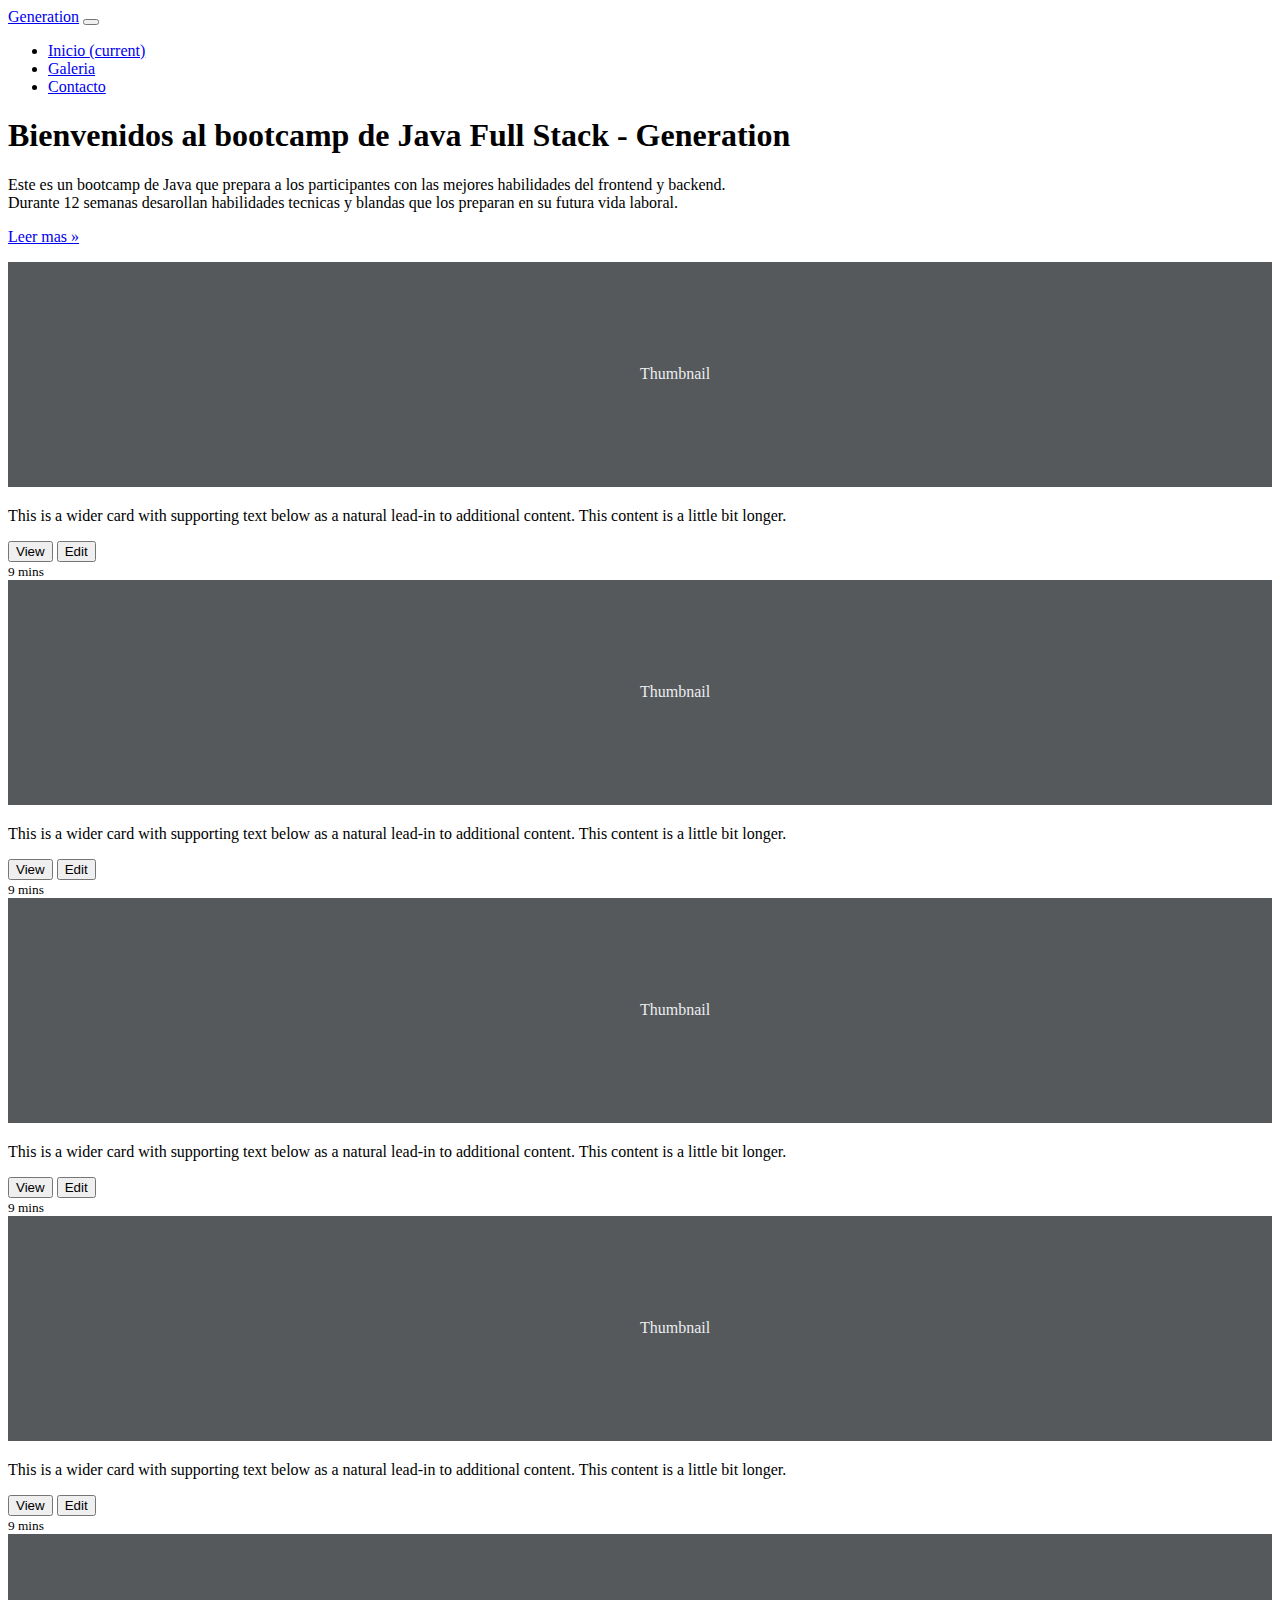
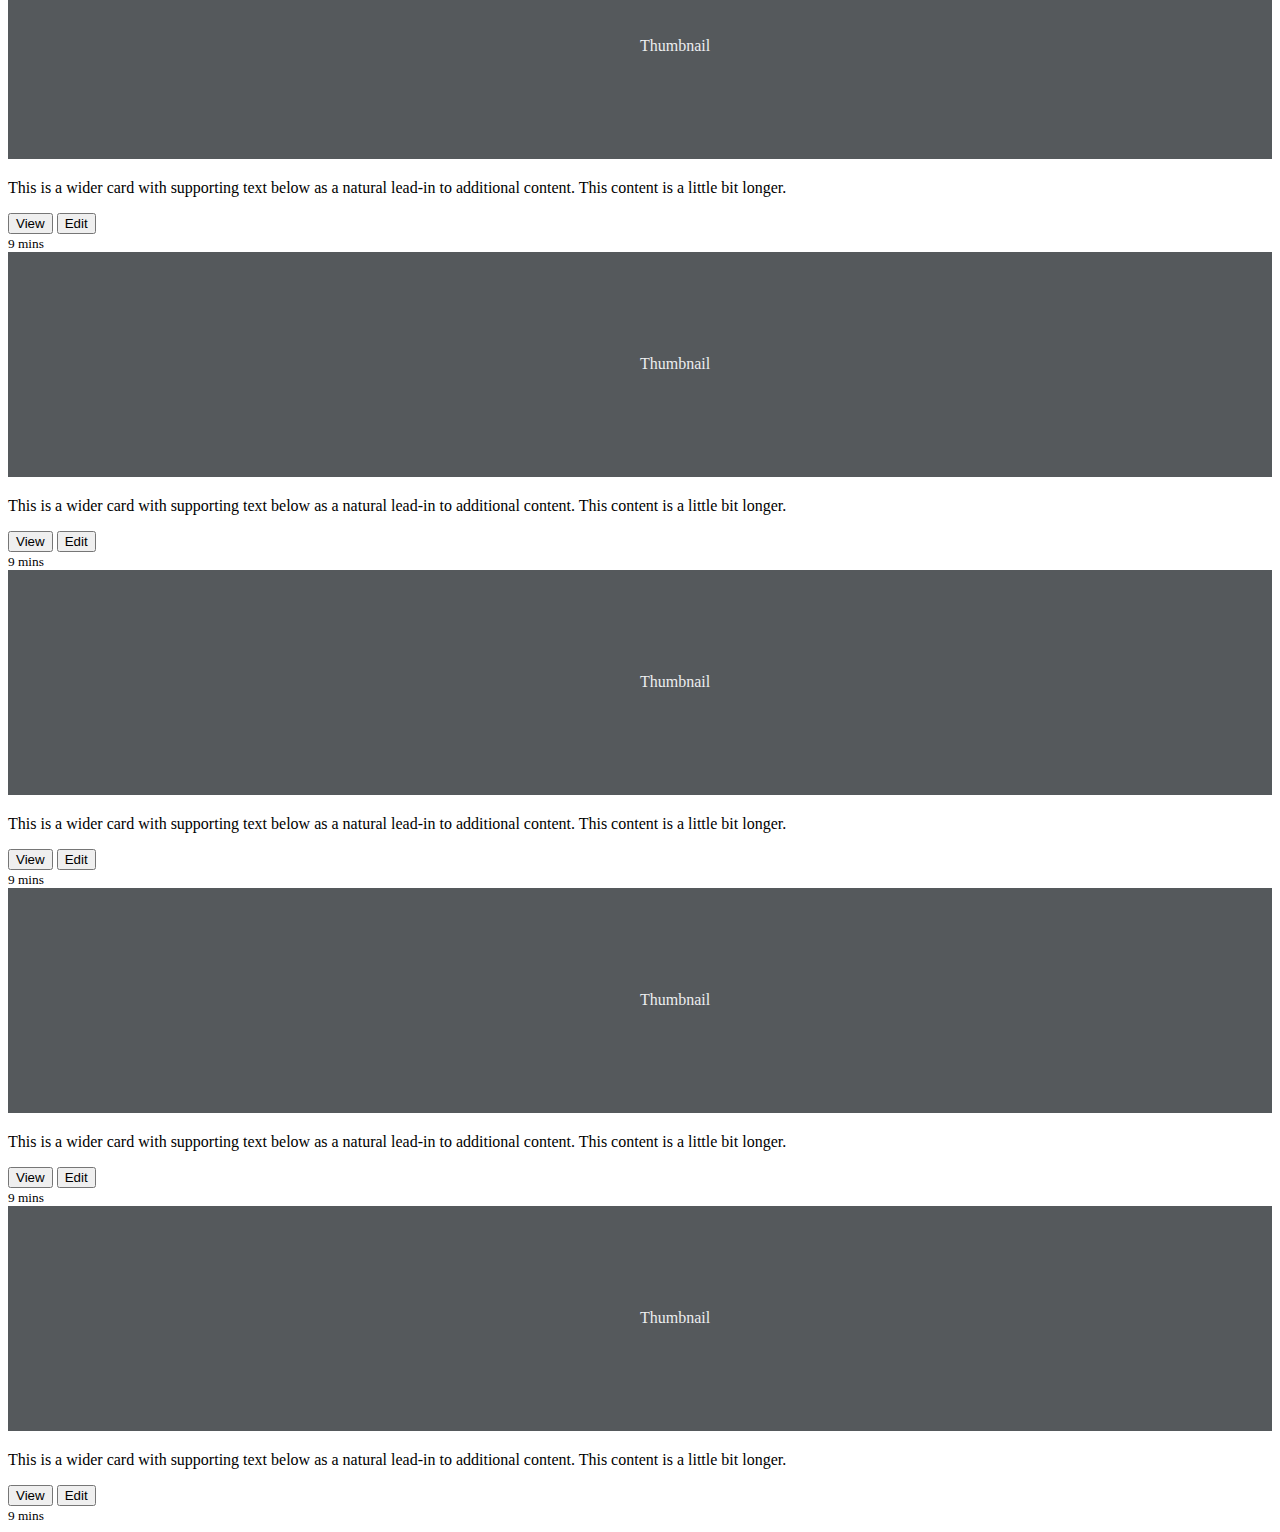
<file: disenos-bootstrap.html>
<!DOCTYPE html>
<html>
    <head>
        <meta charset="UTF-8">
        <meta name="viewport" content="width=device-width, initial-scale=1, shrink-to-fit=no">
       <!--  <link rel="stylesheet" href="assets/css/bootstrap.min.css"> -->
       <link rel="stylesheet" href="https://cdn.jsdelivr.net/npm/bootstrap@4.6.0/dist/css/bootstrap.min.css" integrity="sha384-B0vP5xmATw1+K9KRQjQERJvTumQW0nPEzvF6L/Z6nronJ3oUOFUFpCjEUQouq2+l" crossorigin="anonymous">
        
        <title>Aprendiendo Bootstrap</title>
    </head>
    <body>
        <header>

            <nav class="navbar navbar-expand-lg navbar-light bg-primary">
                <a class="navbar-brand" href="#">Generation</a>
                <button class="navbar-toggler" type="button" data-toggle="collapse" data-target="#navbarSupportedContent" aria-controls="navbarSupportedContent" aria-expanded="false" aria-label="Toggle navigation">
                  <span class="navbar-toggler-icon"></span>
                </button>
              
                <div class="collapse navbar-collapse" id="navbarSupportedContent">
                  <ul class="navbar-nav mr-auto">
                    <li class="nav-item active">
                      <a class="nav-link text-white" href="#">Inicio <span class="sr-only">(current)</span></a>
                    </li>
                    <li class="nav-item">
                      <a class="nav-link text-white" href="#">Galeria</a>
                    </li>
                    <li class="nav-item">
                      <a class="nav-link text-white" href="#">Contacto</a>
                    </li>
                  </ul>
                </div>
              </nav>
        </header>
        <main>
            <div class="jumbotron">
                <div class="container">
                  <h1 class="display-3">Bienvenidos al bootcamp de Java Full Stack - Generation</h1>
                  <p>Este es un bootcamp de Java que prepara a los participantes con las mejores habilidades del frontend y backend.
                      <br />
                      Durante 12 semanas desarollan habilidades tecnicas y blandas que los preparan en su futura vida laboral.

                  </p>
                  <p><a class="btn btn-primary btn-lg" href="#" role="button">Leer mas »</a></p>
                </div>
            </div>

            <div class="album py-5 bg-light">
                <div class="container">
            
                  <div class="row">
                    <div class="col-md-4">
                      <div class="card mb-4 shadow-sm">
                        <svg class="bd-placeholder-img card-img-top" width="100%" height="225" xmlns="http://www.w3.org/2000/svg" role="img" aria-label="Placeholder: Thumbnail" preserveAspectRatio="xMidYMid slice" focusable="false"><title>Placeholder</title><rect width="100%" height="100%" fill="#55595c"></rect><text x="50%" y="50%" fill="#eceeef" dy=".3em">Thumbnail</text></svg>
            
                        <div class="card-body">
                          <p class="card-text">This is a wider card with supporting text below as a natural lead-in to additional content. This content is a little bit longer.</p>
                          <div class="d-flex justify-content-between align-items-center">
                            <div class="btn-group">
                              <button type="button" class="btn btn-sm btn-outline-secondary">View</button>
                              <button type="button" class="btn btn-sm btn-outline-secondary">Edit</button>
                            </div>
                            <small class="text-muted">9 mins</small>
                          </div>
                        </div>
                      </div>
                    </div>
                    <div class="col-md-4">
                      <div class="card mb-4 shadow-sm">
                        <svg class="bd-placeholder-img card-img-top" width="100%" height="225" xmlns="http://www.w3.org/2000/svg" role="img" aria-label="Placeholder: Thumbnail" preserveAspectRatio="xMidYMid slice" focusable="false"><title>Placeholder</title><rect width="100%" height="100%" fill="#55595c"></rect><text x="50%" y="50%" fill="#eceeef" dy=".3em">Thumbnail</text></svg>
            
                        <div class="card-body">
                          <p class="card-text">This is a wider card with supporting text below as a natural lead-in to additional content. This content is a little bit longer.</p>
                          <div class="d-flex justify-content-between align-items-center">
                            <div class="btn-group">
                              <button type="button" class="btn btn-sm btn-outline-secondary">View</button>
                              <button type="button" class="btn btn-sm btn-outline-secondary">Edit</button>
                            </div>
                            <small class="text-muted">9 mins</small>
                          </div>
                        </div>
                      </div>
                    </div>
                    <div class="col-md-4">
                      <div class="card mb-4 shadow-sm">
                        <svg class="bd-placeholder-img card-img-top" width="100%" height="225" xmlns="http://www.w3.org/2000/svg" role="img" aria-label="Placeholder: Thumbnail" preserveAspectRatio="xMidYMid slice" focusable="false"><title>Placeholder</title><rect width="100%" height="100%" fill="#55595c"></rect><text x="50%" y="50%" fill="#eceeef" dy=".3em">Thumbnail</text></svg>
            
                        <div class="card-body">
                          <p class="card-text">This is a wider card with supporting text below as a natural lead-in to additional content. This content is a little bit longer.</p>
                          <div class="d-flex justify-content-between align-items-center">
                            <div class="btn-group">
                              <button type="button" class="btn btn-sm btn-outline-secondary">View</button>
                              <button type="button" class="btn btn-sm btn-outline-secondary">Edit</button>
                            </div>
                            <small class="text-muted">9 mins</small>
                          </div>
                        </div>
                      </div>
                    </div>
            
                    <div class="col-md-4">
                      <div class="card mb-4 shadow-sm">
                        <svg class="bd-placeholder-img card-img-top" width="100%" height="225" xmlns="http://www.w3.org/2000/svg" role="img" aria-label="Placeholder: Thumbnail" preserveAspectRatio="xMidYMid slice" focusable="false"><title>Placeholder</title><rect width="100%" height="100%" fill="#55595c"></rect><text x="50%" y="50%" fill="#eceeef" dy=".3em">Thumbnail</text></svg>
            
                        <div class="card-body">
                          <p class="card-text">This is a wider card with supporting text below as a natural lead-in to additional content. This content is a little bit longer.</p>
                          <div class="d-flex justify-content-between align-items-center">
                            <div class="btn-group">
                              <button type="button" class="btn btn-sm btn-outline-secondary">View</button>
                              <button type="button" class="btn btn-sm btn-outline-secondary">Edit</button>
                            </div>
                            <small class="text-muted">9 mins</small>
                          </div>
                        </div>
                      </div>
                    </div>
                    <div class="col-md-4">
                      <div class="card mb-4 shadow-sm">
                        <svg class="bd-placeholder-img card-img-top" width="100%" height="225" xmlns="http://www.w3.org/2000/svg" role="img" aria-label="Placeholder: Thumbnail" preserveAspectRatio="xMidYMid slice" focusable="false"><title>Placeholder</title><rect width="100%" height="100%" fill="#55595c"></rect><text x="50%" y="50%" fill="#eceeef" dy=".3em">Thumbnail</text></svg>
            
                        <div class="card-body">
                          <p class="card-text">This is a wider card with supporting text below as a natural lead-in to additional content. This content is a little bit longer.</p>
                          <div class="d-flex justify-content-between align-items-center">
                            <div class="btn-group">
                              <button type="button" class="btn btn-sm btn-outline-secondary">View</button>
                              <button type="button" class="btn btn-sm btn-outline-secondary">Edit</button>
                            </div>
                            <small class="text-muted">9 mins</small>
                          </div>
                        </div>
                      </div>
                    </div>
                    <div class="col-md-4">
                      <div class="card mb-4 shadow-sm">
                        <svg class="bd-placeholder-img card-img-top" width="100%" height="225" xmlns="http://www.w3.org/2000/svg" role="img" aria-label="Placeholder: Thumbnail" preserveAspectRatio="xMidYMid slice" focusable="false"><title>Placeholder</title><rect width="100%" height="100%" fill="#55595c"></rect><text x="50%" y="50%" fill="#eceeef" dy=".3em">Thumbnail</text></svg>
            
                        <div class="card-body">
                          <p class="card-text">This is a wider card with supporting text below as a natural lead-in to additional content. This content is a little bit longer.</p>
                          <div class="d-flex justify-content-between align-items-center">
                            <div class="btn-group">
                              <button type="button" class="btn btn-sm btn-outline-secondary">View</button>
                              <button type="button" class="btn btn-sm btn-outline-secondary">Edit</button>
                            </div>
                            <small class="text-muted">9 mins</small>
                          </div>
                        </div>
                      </div>
                    </div>
            
                    <div class="col-md-4">
                      <div class="card mb-4 shadow-sm">
                        <svg class="bd-placeholder-img card-img-top" width="100%" height="225" xmlns="http://www.w3.org/2000/svg" role="img" aria-label="Placeholder: Thumbnail" preserveAspectRatio="xMidYMid slice" focusable="false"><title>Placeholder</title><rect width="100%" height="100%" fill="#55595c"></rect><text x="50%" y="50%" fill="#eceeef" dy=".3em">Thumbnail</text></svg>
            
                        <div class="card-body">
                          <p class="card-text">This is a wider card with supporting text below as a natural lead-in to additional content. This content is a little bit longer.</p>
                          <div class="d-flex justify-content-between align-items-center">
                            <div class="btn-group">
                              <button type="button" class="btn btn-sm btn-outline-secondary">View</button>
                              <button type="button" class="btn btn-sm btn-outline-secondary">Edit</button>
                            </div>
                            <small class="text-muted">9 mins</small>
                          </div>
                        </div>
                      </div>
                    </div>
                    <div class="col-md-4">
                      <div class="card mb-4 shadow-sm">
                        <svg class="bd-placeholder-img card-img-top" width="100%" height="225" xmlns="http://www.w3.org/2000/svg" role="img" aria-label="Placeholder: Thumbnail" preserveAspectRatio="xMidYMid slice" focusable="false"><title>Placeholder</title><rect width="100%" height="100%" fill="#55595c"></rect><text x="50%" y="50%" fill="#eceeef" dy=".3em">Thumbnail</text></svg>
            
                        <div class="card-body">
                          <p class="card-text">This is a wider card with supporting text below as a natural lead-in to additional content. This content is a little bit longer.</p>
                          <div class="d-flex justify-content-between align-items-center">
                            <div class="btn-group">
                              <button type="button" class="btn btn-sm btn-outline-secondary">View</button>
                              <button type="button" class="btn btn-sm btn-outline-secondary">Edit</button>
                            </div>
                            <small class="text-muted">9 mins</small>
                          </div>
                        </div>
                      </div>
                    </div>
                    <div class="col-md-4">
                      <div class="card mb-4 shadow-sm">
                        <svg class="bd-placeholder-img card-img-top" width="100%" height="225" xmlns="http://www.w3.org/2000/svg" role="img" aria-label="Placeholder: Thumbnail" preserveAspectRatio="xMidYMid slice" focusable="false"><title>Placeholder</title><rect width="100%" height="100%" fill="#55595c"></rect><text x="50%" y="50%" fill="#eceeef" dy=".3em">Thumbnail</text></svg>
            
                        <div class="card-body">
                          <p class="card-text">This is a wider card with supporting text below as a natural lead-in to additional content. This content is a little bit longer.</p>
                          <div class="d-flex justify-content-between align-items-center">
                            <div class="btn-group">
                              <button type="button" class="btn btn-sm btn-outline-secondary">View</button>
                              <button type="button" class="btn btn-sm btn-outline-secondary">Edit</button>
                            </div>
                            <small class="text-muted">9 mins</small>
                          </div>
                        </div>
                      </div>
                    </div>
                  </div>
                </div>
              </div>
           
        </main>
        <script src="https://code.jquery.com/jquery-3.5.1.slim.min.js" integrity="sha384-DfXdz2htPH0lsSSs5nCTpuj/zy4C+OGpamoFVy38MVBnE+IbbVYUew+OrCXaRkfj" crossorigin="anonymous"></script>
        <script src="assets/js/bootstrap.min.js"></script>
    </body>
</html>
</file>
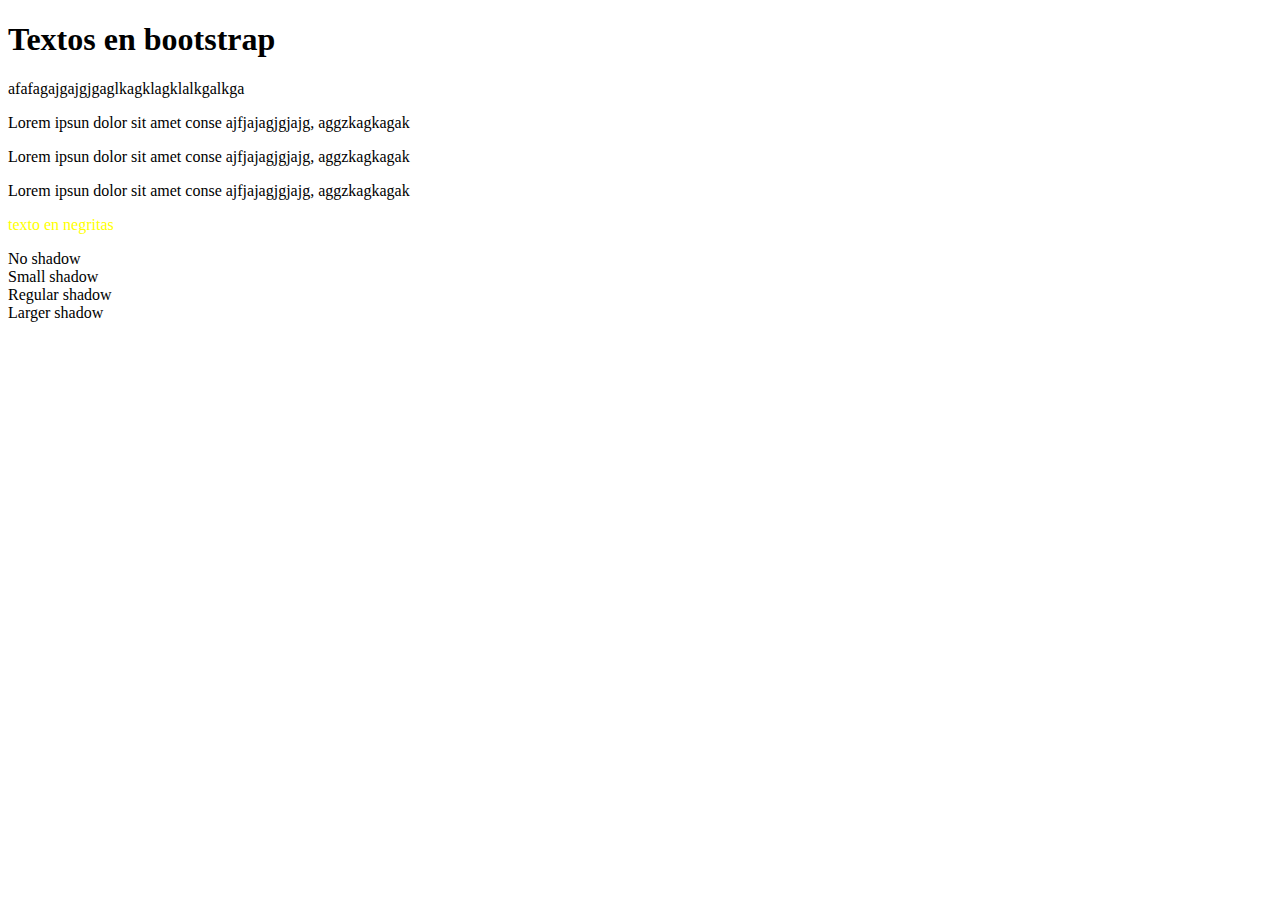
<file: textos-bootstrap.html>
<!doctype html>
<html lang="es">

<head>
    <!-- Required meta tags -->
    <meta charset="utf-8">
    <meta name="viewport" content="width=device-width, initial-scale=1, shrink-to-fit=no">

    <!-- Bootstrap CSS -->
    <link rel="stylesheet" href="https://cdn.jsdelivr.net/npm/bootstrap@4.6.0/dist/css/bootstrap.min.css"
        integrity="sha384-B0vP5xmATw1+K9KRQjQERJvTumQW0nPEzvF6L/Z6nronJ3oUOFUFpCjEUQouq2+l" crossorigin="anonymous">
        <link rel="stylesheet" href="assets/css/style.css">

    <title>Hello, world!</title>
</head>

<body>
    <h1 class="ml-5">Textos en bootstrap</h1>
    <div class="bg-secondary">
        <p class="text-right">afafagajgajgjgaglkagklagklalkgalkga</p>
        <p class="text-uppercase ml-5 mr-5 font-weight-bolder">Lorem ipsun dolor sit amet conse ajfjajagjgjajg, aggzkagkagak</p>
        <p class="text-capitalize text-danger font-weight-bold">Lorem ipsun dolor sit amet conse ajfjajagjgjajg, aggzkagkagak</p>
        <p class="text-monospace">Lorem ipsun dolor sit amet conse ajfjajagjgjajg, aggzkagkagak</p>
        <p class="font-weight-bold color-texto">
            texto en negritas
        </p>
        
    </div>

    <div class="shadow-none p-3 mb-5 bg-light rounded">No shadow</div>
    <div class="shadow-sm p-3 mb-5 bg-white rounded">Small shadow</div>
    <div class="shadow p-3 mb-5 bg-white rounded">Regular shadow</div>
    <div class="shadow-lg p-3 mb-5 bg-white rounded">Larger shadow</div>

    <script src="https://code.jquery.com/jquery-3.5.1.slim.min.js"
        integrity="sha384-DfXdz2htPH0lsSSs5nCTpuj/zy4C+OGpamoFVy38MVBnE+IbbVYUew+OrCXaRkfj"
        crossorigin="anonymous"></script>
    <script src="https://cdn.jsdelivr.net/npm/bootstrap@4.6.0/dist/js/bootstrap.bundle.min.js"
        integrity="sha384-Piv4xVNRyMGpqkS2by6br4gNJ7DXjqk09RmUpJ8jgGtD7zP9yug3goQfGII0yAns"
        crossorigin="anonymous"></script>


</body>

</html>
</file>
<file: assets/css/style.css>
.color-texto{
    color: yellow;
}
</file>
